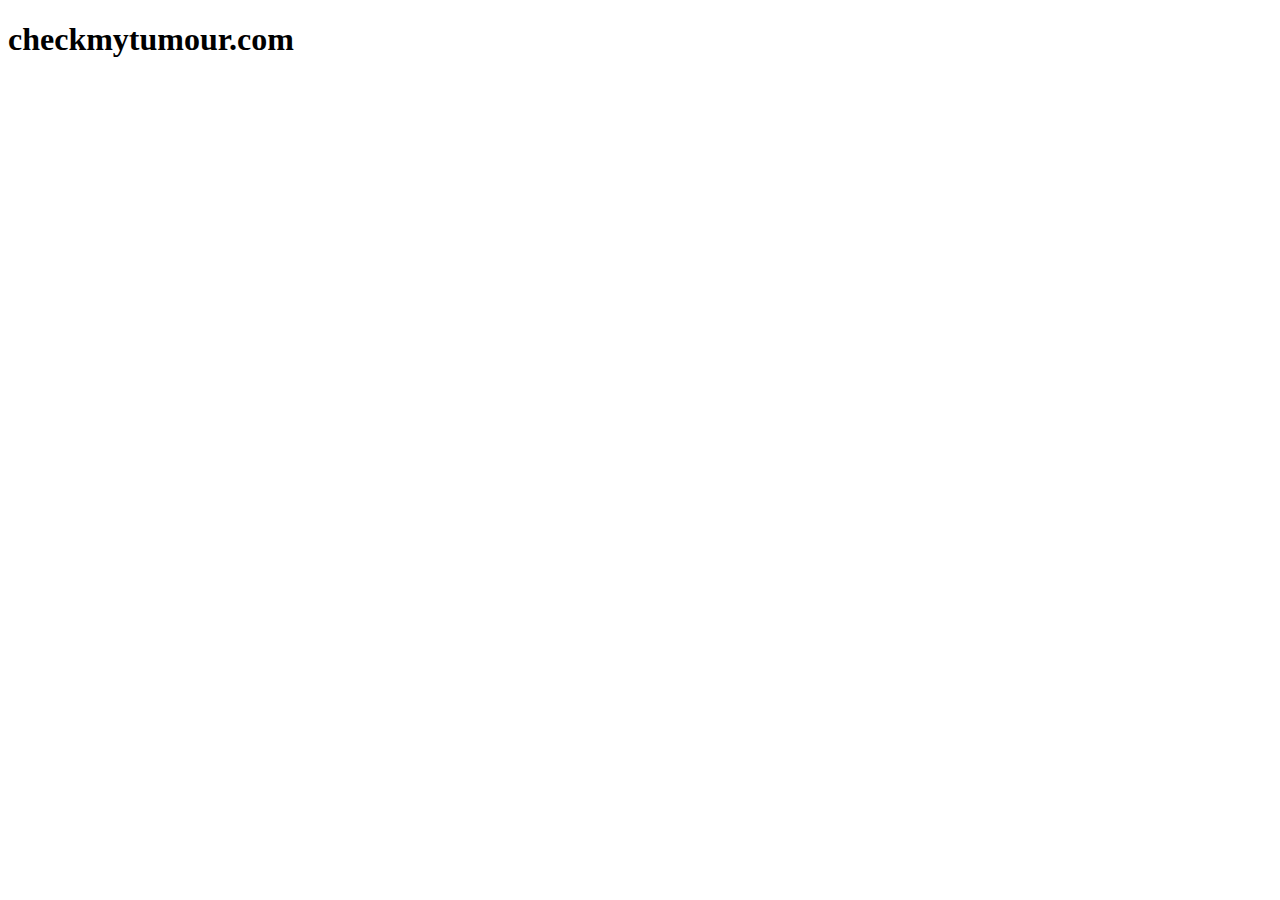
<file: templates/index.html>
<!DOCTYPE html>
<html lang="en">
<head>
    <meta charset="UTF-8">
    <meta http-equiv="X-UA-Compatible" content="IE=edge">
    <meta name="viewport" content="width=device-width, initial-scale=1.0">
    <title>Document</title>
</head>
<body>
    <h1>checkmytumour.com</h1>
</body>
</html>
</file>
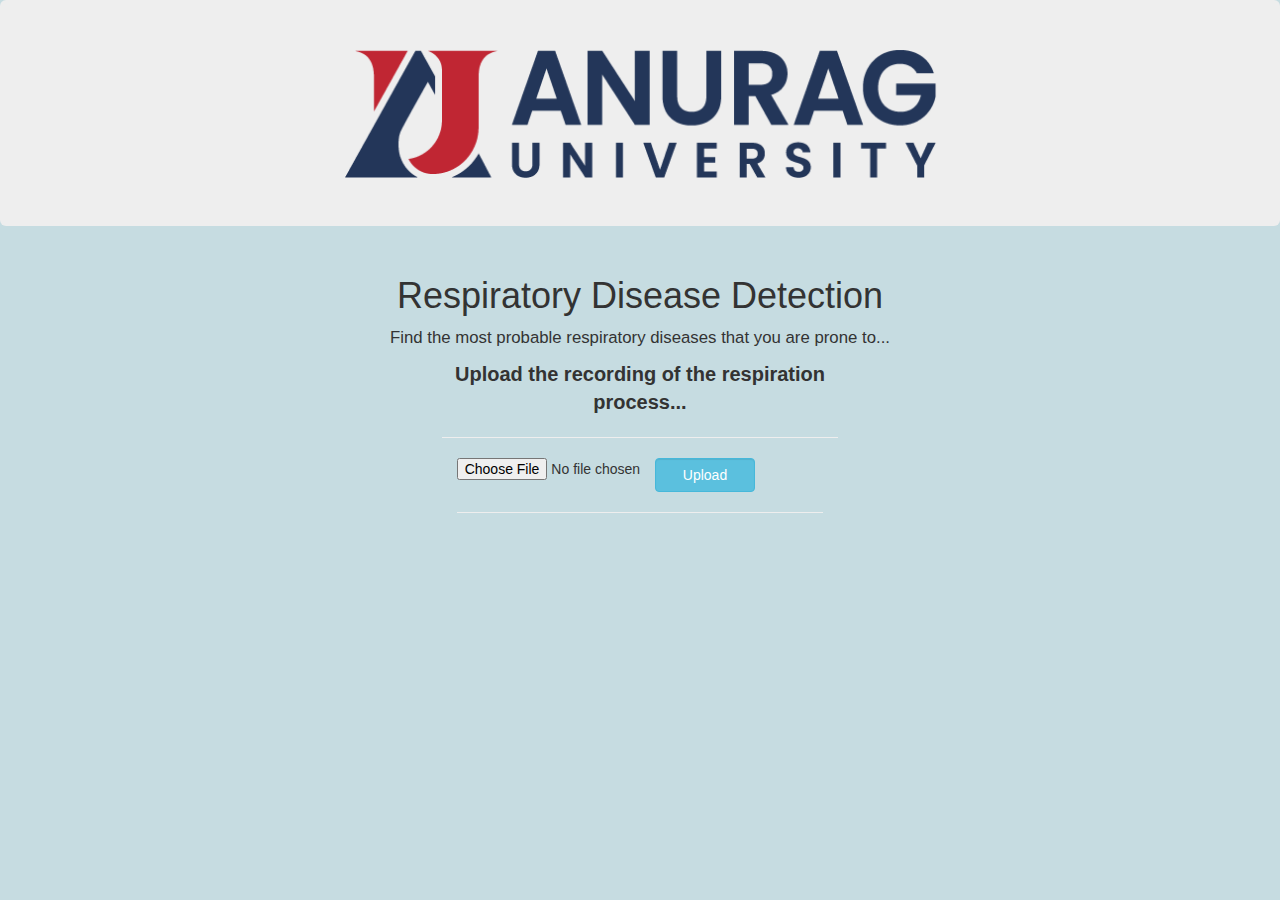
<file: templates/del_test.html>
<html lang="en">

<head>
    <title>RDD</title>
    <meta charset="UTF-8">
    <meta http-equiv="X-UA-Compatible" content="IE=edge">
    <meta name="viewport" content="width=device-width, initial-scale=1.0">
    <link rel="stylesheet" href="../static/cssStyles/bootstrap.min.css">
    <script src="../static/scripts/jquery.min.js"></script>
    <script src="../static/scripts/bootstrap.min.js"></script>
    <link rel="stylesheet" href="../static/cssStyles/mystyles.css" />
    <script src="../static/scripts/myjs.js"></script>
</head>

<body>
    <div class="container-fluid">
        <div class="row">
            <div class="col-sm-12 jumbotron">
                <div class="col-sm-2">

                </div>
                <div class="col-sm-8">
                    <img src="../static/images/logo-1.png" class="img-responsive center-block"
                        style="width:80%; height: 130px;">
                </div>
                <div class="col-sm-2">

                </div>
            </div>
        </div>
        <div class="row">
            <div class="col-sm-12">
                <h1 style="text-align:center">Respiratory Disease Detection</h1>
                <p style="text-align: center; font-size: larger;">Find the most probable respiratory diseases that you
                    are prone to...</to>
                </p>
            </div>
        </div>

    </div>

    <div class="container-fluid">
        <div class="row">
            <div class="col-sm-4">
            </div>
            <div class="col-sm-4" style="text-align: center;">
                <!-- <h3></h3> -->
                <strong style="font-family: Arial, Helvetica, sans-serif; font-size: 20px;">
                    Upload the recording of the respiration process...
                </strong>
                <form method="post" enctype="multipart/form-data">

                    <hr>
                    <div class="col-sm-6">
                        <input type="file" name="audiofile" id="audiofile" accept=".wav">
                    </div>
                    <div class="col-sm-6">

                        <input type="submit" value="Upload" class="btn-info form-control" style="width: 100px;"
                            onclick="checkUpload();checkFileExtension();">
                    </div>
                    <div class="col-sm-12">
                        <hr>
                    </div>

                </form>
            </div>
            <div class="col-sm-4">
            </div>
        </div>
    </div>

</body>

</html>
</file>
<file: static/cssStyles/mystyles.css>
body {
    background-color: rgb(198, 220, 225);
  }
  
  /* h1 {
    color: rgb(215, 62, 35);
    margin-left: 20px;
  } */
</file>
